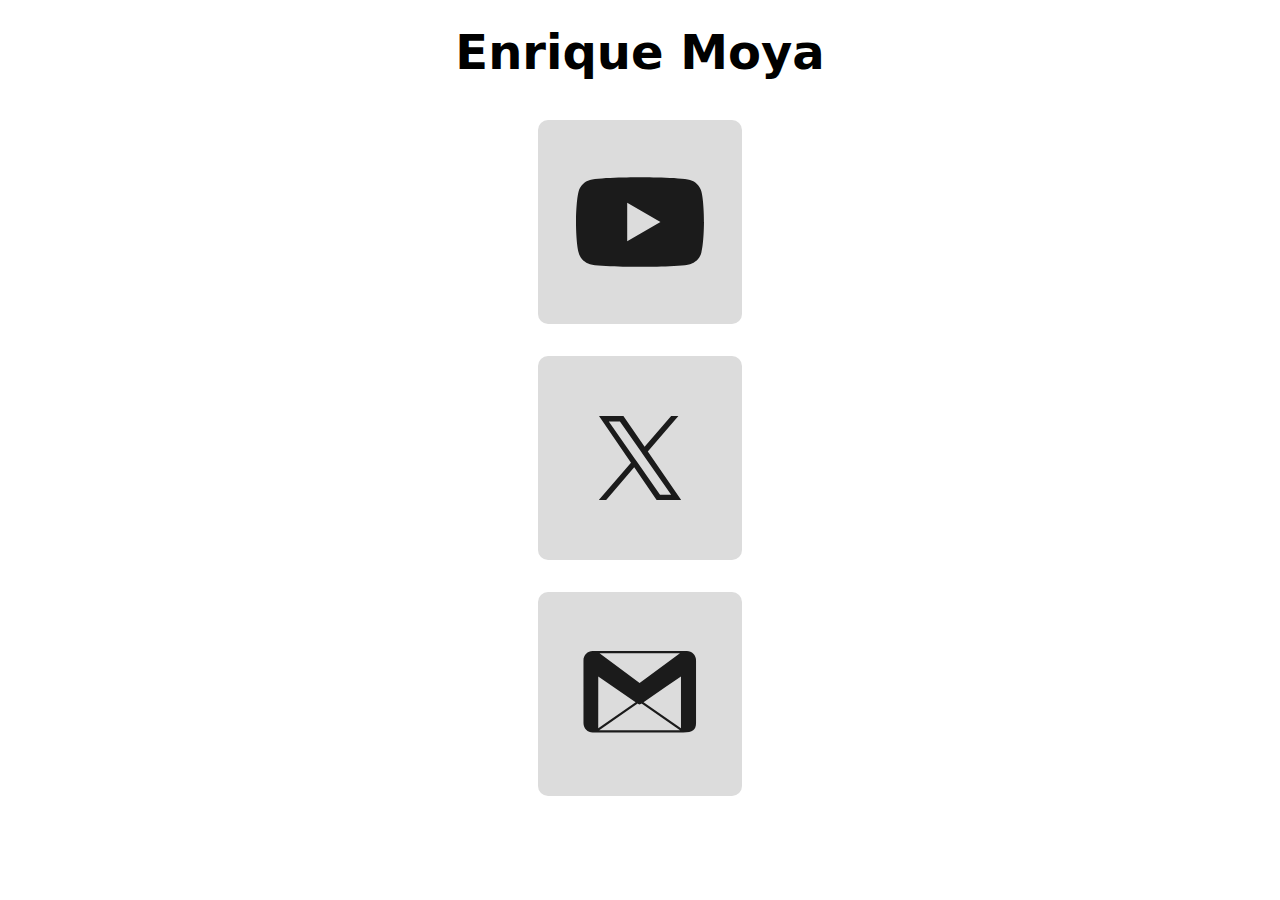
<file: index.html>
<!DOCTYPE html>
<html lang="en-us">
  <head>
    <meta charset="UTF-8" />
    <meta http-equiv="X-UA-Compatible" content="IE=edge" />
    <meta name="viewport" content="width=device-width, initial-scale=1.0" />
    <meta name="author" content="Enrique Moya" />
    <meta
      name="description"
      content="Personal Website to showcase my projects portfolio"
    />
    <meta name="color-scheme" content="light" />
    <title>Homepage - Enrique Moya</title>
    <link rel="stylesheet" href="reset.css" />
    <link rel="stylesheet" href="style.css" />
    <link rel="shortcut icon" href="favicon.ico" type="image/x-icon" />
  </head>
  <body>
    <header class="header">
      <h1 class="header__title">Enrique Moya</h1>

      <ul class="contact__links">
        <li class="contact__link">
          <a
            href="https://www.youtube.com/@enriquemoyamx"
            class="contact__url"
            target="_blank"
          >
            <svg width="128" height="128" viewBox="0 0 512 512">
              <path
                fill="currentColor"
                d="M501.303,132.765c-5.887,-22.03 -23.235,-39.377 -45.265,-45.265c-39.932,-10.7 -200.038,-10.7 -200.038,-10.7c0,0 -160.107,0 -200.039,10.7c-22.026,5.888 -39.377,23.235 -45.264,45.265c-10.697,39.928 -10.697,123.238 -10.697,123.238c0,0 0,83.308 10.697,123.232c5.887,22.03 23.238,39.382 45.264,45.269c39.932,10.696 200.039,10.696 200.039,10.696c0,0 160.106,0 200.038,-10.696c22.03,-5.887 39.378,-23.239 45.265,-45.269c10.696,-39.924 10.696,-123.232 10.696,-123.232c0,0 0,-83.31 -10.696,-123.238Zm-296.506,200.039l0,-153.603l133.019,76.802l-133.019,76.801Z"
                style="fill-rule: nonzero"
              />
            </svg>
          </a>
        </li>

        <li class="contact__link">
          <a
            href="https://x.com/enriquemoyamx"
            class="contact__url"
            target="_blank"
          >
            <svg width="84" height="84" viewBox="0 0 1200 1227">
              <g clip-path="url(#clip0_1_2)">
                <path
                  fill="currentColor"
                  d="M714.163 519.284L1160.89 0H1055.03L667.137 450.887L357.328 0H0L468.492 681.821L0 1226.37H105.866L515.491 750.218L842.672 1226.37H1200L714.137 519.284H714.163ZM569.165 687.828L521.697 619.934L144.011 79.6944H306.615L611.412 515.685L658.88 583.579L1055.08 1150.3H892.476L569.165 687.854V687.828Z"
                  fill="black"
                />
              </g>
              <defs>
                <clipPath id="clip0_1_2">
                  <rect width="1200" height="1227" fill="white" />
                </clipPath>
              </defs>
            </svg>
          </a>
        </li>

        <li class="contact__link">
          <a
            href="mailto:contact@enriquemoya.mx"
            class="contact__url"
            target="_blank"
          >
            <svg width="128" height="128" viewBox="0 0 56.7 56.7">
              <path
                fill="currentColor"
                d="M53.1719,14.5953l0.0011-0.0011l-0.0011,0.0008v-1.184c0-2.2468-1.8384-4.0852-4.0853-4.0852l-0.0012,0.0011l-0.0024,0.0018  l0.0036-0.0029H7.3962l0.0161,0.0131l-0.0161-0.012c-2.2468,0-4.0853,1.8384-4.0853,4.0853v27.9073  c0,2.2468,1.8384,4.0851,4.0853,4.0851h1.4543h38.6578v-0.001c4.2856-0.0498,5.5728-1.1102,5.6702-4.0809L53.1719,14.5953z   M46.0429,10.3258L28.1753,23.487L10.4239,10.3258H46.0429z M9.8608,20.5521l16.5508,11.4004l0.0166,0.0115L9.8513,43.4907  L9.8608,20.5521z M10.2886,44.4046l17.0151-11.8314l0.2985,0.2077c0.1716,0.1194,0.3714,0.1792,0.5712,0.1792  c0.1982,0,0.8773-0.39,0.8773-0.39l17.0197,11.8345H10.2886z M46.4973,43.4836L29.9305,31.9641l9.2394-6.3642l7.3274-5.0472V43.4836  z"
              />
            </svg>
          </a>
        </li>
      </ul>
    </header>
  </body>
</html>
</file>
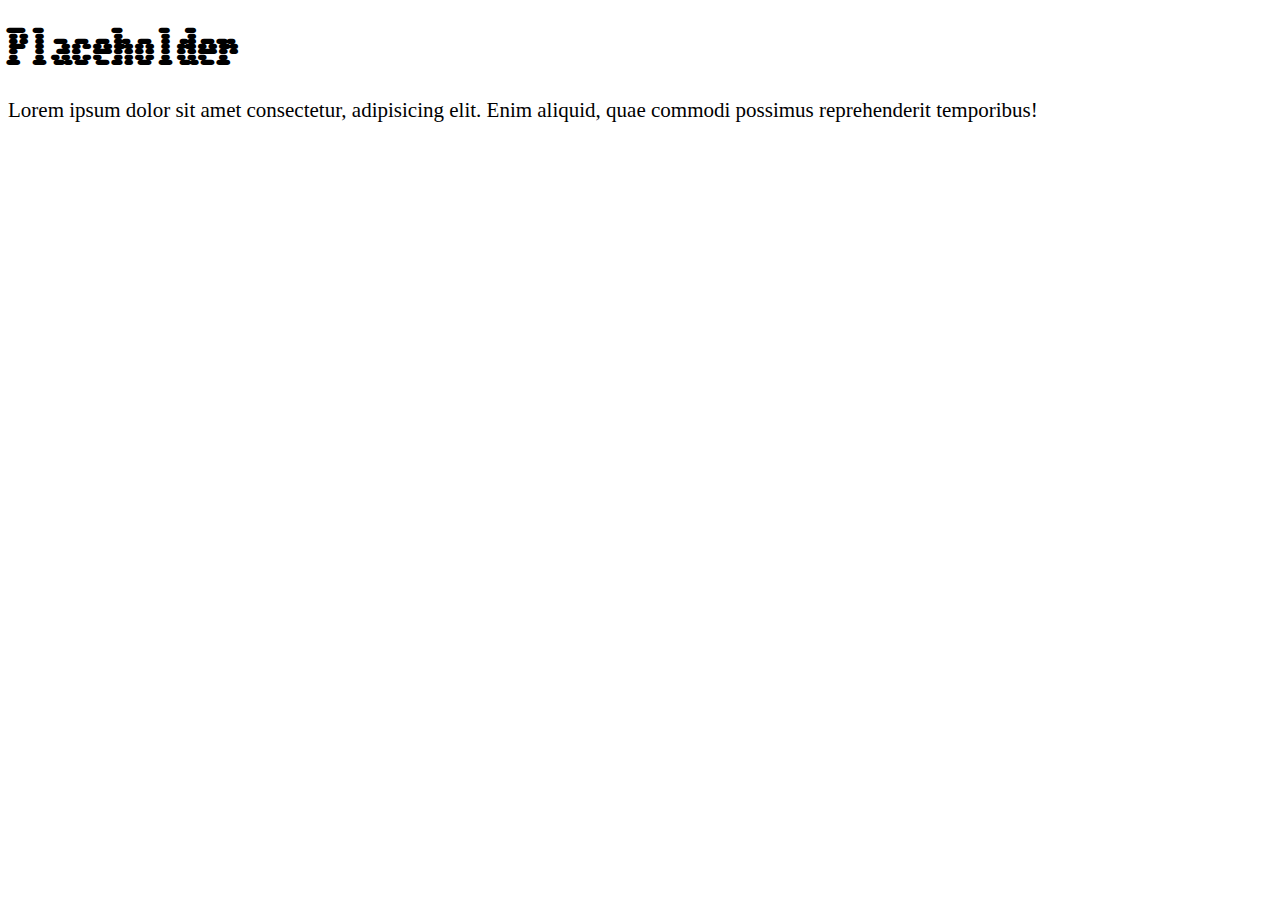
<file: font/index.html>
<!DOCTYPE html>
<html lang="en">
  <head>
    <meta charset="UTF-8" />
    <meta name="viewport" content="width=device-width, initial-scale=1.0" />
    <link rel="stylesheet" href="style.css" />
    <title>Testing @font-face</title>
  </head>
  <body>
    <h1>Placeholder</h1>
    <p>
      Lorem ipsum dolor sit amet consectetur, adipisicing elit. Enim aliquid,
      quae commodi possimus reprehenderit temporibus!
    </p>
  </body>
</html>
</file>
<file: style.css>
:root {
  font-family: system-ui, -apple-system, BlinkMacSystemFont, "Segoe UI", Roboto,
    Oxygen, Ubuntu, Cantarell, "Open Sans", "Helvetica Neue", sans-serif;
  font-size: 16px;
  --color-black: #1b1b1b;
  --color-white: #fff;
  --color-gray: #dcdcdc;
}

.header {
  display: flex;
  align-items: center;
  flex-direction: column;
  padding-top: 1rem;
  padding-bototm: 2rem;
}

.header__title {
  font-size: 48px;
}

.contact__links {
  display: grid;
  align-content: center;
  gap: 2rem;
  margin-top: 2rem;
}

.contact__link {
  display: flex;
  align-items: center;
  justify-content: center;
  background-color: var(--color-gray);
  border-radius: 10px;
  border: 2px solid transparent;
  cursor: pointer;
  transition: background-color 250ms;

  &:hover {
    background-color: var(--color-black);
  }

  &:hover svg {
    color: var(--color-gray);
  }
}

.contact__url {
  width: 200px;
  height: 200px;

  display: flex;
  flex-direction: column;
  align-items: center;
  justify-content: center;
}

svg {
  transition: color 250ms;

  color: var(--color-black);
}

@media (prefers-color-scheme: dark) {
  body {
    background-color: var(--color-black);
  }

  .header__title {
    color: var(--color-gray);
  }

  .contact__link:hover {
    border: 2px solid var(--color-gray);
  }
}
</file>
<file: font/style.css>
:root {
  font-size: 21px;
}

h1 {
  font-family: Workbench;
}

@font-face {
  font-family: Workbench;
  src: local(Workbench), url(Workbench-Regular.ttf) format(truetype);
}
</file>
